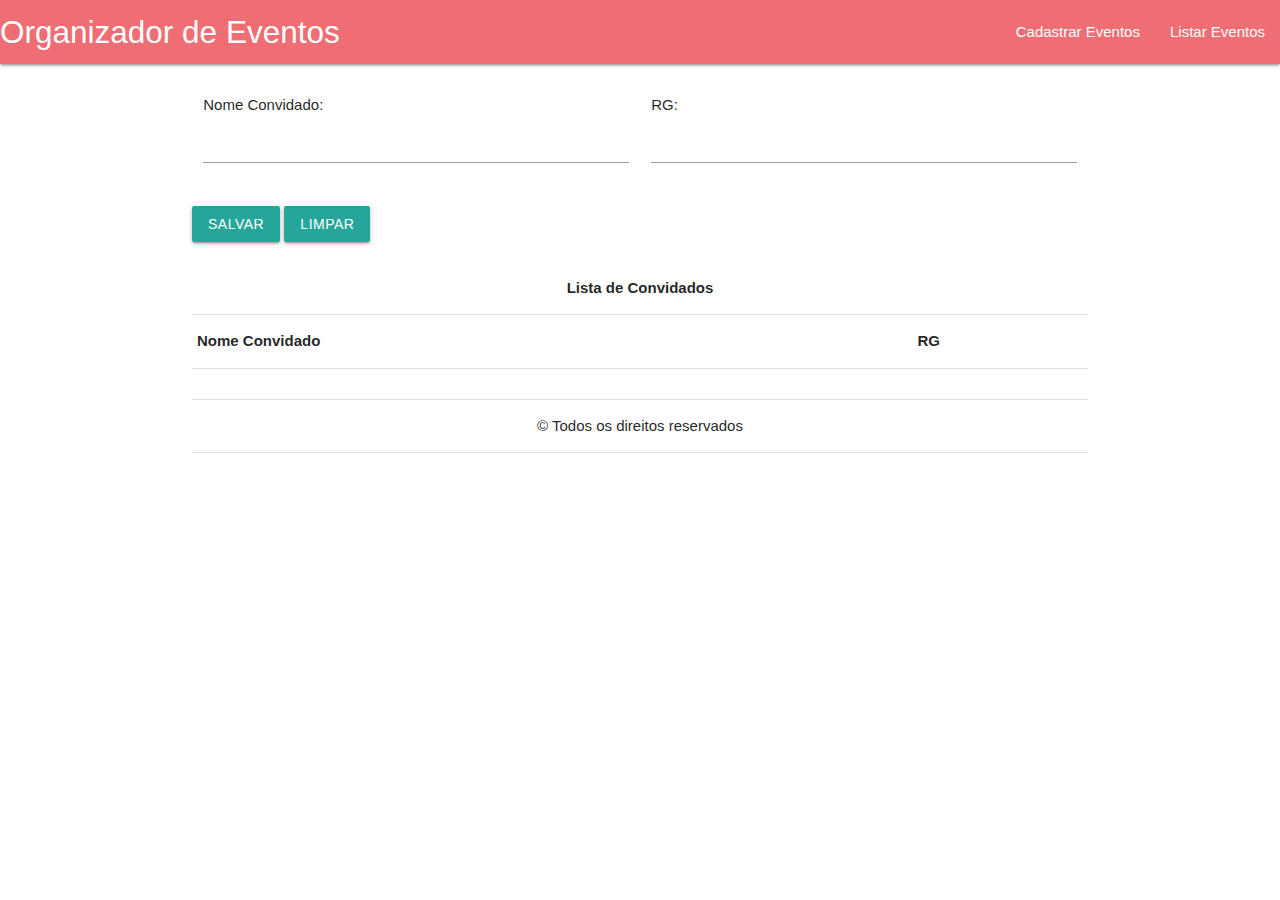
<file: src/main/resources/templates/evento/detalhesEvento.html>
<!DOCTYPE html>
<html xmlns:th="http://thymeleaf.org"
	xmlns:layout="http://www/ultraq.net.nz/thymeleaf/layout">
<head>
<title>Organizador de Eventos</title>

<link rel="icon" href="" type="image/x-icon">

<meta charset="UTF-8">
<!--Let browser know website is optimized for mobile-->
<meta name="viewport" content="width=device-width, initial-scale=1.0" />

<!-- Compiled and minified CSS -->
<link rel="stylesheet"
	href="https://cdnjs.cloudflare.com/ajax/libs/materialize/1.0.0/css/materialize.min.css">

<!-- Compiled and minified JavaScript -->
<script
	src="https://cdnjs.cloudflare.com/ajax/libs/materialize/1.0.0/js/materialize.min.js"></script>

<!--Import Google Icon Font-->
<link href="https://fonts.googleapis.com/icon?family=Material+Icons"
	rel="stylesheet">

<style type="text/css">
body {
	display: flex;
	min-height: 100vh;
	flex-direction: column;
}

main {
	flex: 1 0 auto;
}
</style>
</head>
<body>
	<header>
		<nav>
			<div class="nav-wrapper">
				<a href="#" class="brand-logo">Organizador de Eventos</a>
				<ul id="nav-mobile" class="right hide-on-med-and-down">
					<li><a href="/cadastrarEvento">Cadastrar Eventos</a></li>
					<li><a href="/listarEventos">Listar Eventos</a></li>
				</ul>
			</div>
		</nav>
	</header>

	<div class="container" th:each="evento : ${evento}">
		<p>
			<span th:text="${evento.nome}"></span>
		</p>
		<p>
			<span th:text="${evento.local}"></span>
		</p>
		<p>
			<span th:text="${evento.data}"></span>
		</p>
		<p>
			<span th:text="${evento.horario}"></span>
		</p>
	</div>

	<!-- Vai exibir a mensagem de feedbeak para o usuario caso sucesso e caso falha -->
	

	<form class="container" action="" method="post">
		<div class="row">
			<div class="input-field col s6">
				Nome Convidado: <input type="text" name="nomeConvidado" required
					min="3">
			</div>
			<div class="input-field col s6">
				RG: <input type="text" name="rg" required>
			</div>
		</div>
		<div class="row">
			<button
				title="Clique para Cadastrar um Participante para este evento"
				class="waves-effect waves-light btn" type="submit">Salvar</button>
			<button title="Clique para limpar o formulário de cadastro"
				class="waves-effect waves-light btn" type="reset">limpar</button>
		</div>
	</form>
	<table class="container">
		<thead>
			<tr>
				<th style="text-align: center" colspan="2">Lista de Convidados</th>
			</tr>
			<tr>
				<th>Nome Convidado</th>
				<th>RG</th>
			</tr>
		</thead>
		<tbody>
			<tr th:each="convidado : ${convidados}">
				<td><span th:text="${convidado.nomeConvidado}"></span></td>
				<td><span th:text="${convidado.rg}"></span></td>
			</tr>
		</tbody>
		<tfoot>
			<tr>
				<td colspan="2" style="text-align: center">&copy; Todos os
					direitos reservados</td>
			</tr>
		</tfoot>
	</table>
</body>
</html>
</file>
